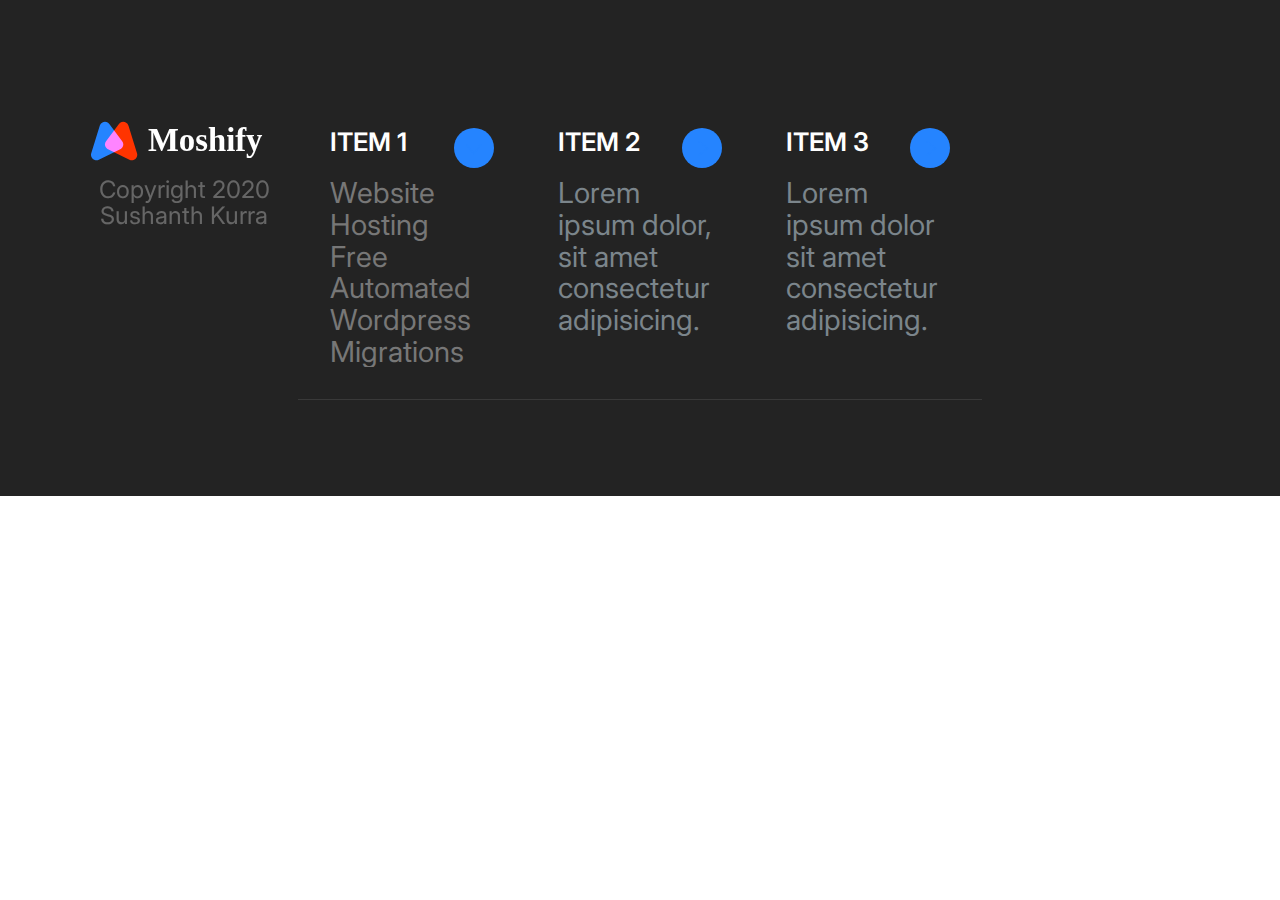
<file: index.html>
<!DOCTYPE html>
<html lang="en">
  <head>
    <meta charset="UTF-8" />
    <meta name="viewport" content="width=device-width, initial-scale=1.0" />
    <title>Document</title>
    <link rel="preconnect" href="https://fonts.googleapis.com" />
    <link rel="preconnect" href="https://fonts.gstatic.com" crossorigin />
    <link
      href="https://fonts.googleapis.com/css2?family=Inter:ital,opsz,wght@0,14..32,100..900;1,14..32,100..900&display=swap"
      rel="stylesheet"
    />
    <link rel="stylesheet" href="./css/styles.css" />
    <link rel="stylesheet" href="./css/normalize.css" />
  </head>
  <body>
    <footer class="block block--dark footer">
      <div class="container grid footer__sections">
        <section class="collapsible collapsible--expanded footer__section">
          <header class="collapsible__header">
            <h2 class="collapsible__heading footer__heading">Item 1</h2>

            <svg class="icon icon--primary collapsible__chevron">
              <use xlink:href="images/sprite.svg#chevron"></use>
            </svg>
          </header>
          <div class="collapsible__content">
            <ul class="list">
              <li><a href="#">Website Hosting</a></li>
              <li><a href="#"> Free Automated Wordpress </a></li>
              <li><a href="#">Migrations</a></li>
            </ul>
          </div>
        </section>
        <section class="collapsible footer__section">
          <header class="collapsible__header">
            <h2 class="collapsible__heading footer__heading">Item 2</h2>

            <svg class="icon icon--primary collapsible__chevron">
              <use xlink:href="images/sprite.svg#chevron"></use>
            </svg>
          </header>
          <div class="collapsible__content">
            Lorem ipsum dolor, sit amet consectetur adipisicing.
          </div>
        </section>
        <section class="collapsible footer__section">
          <header class="collapsible__header">
            <h2 class="collapsible__heading footer__heading">Item 3</h2>

            <svg class="icon icon--primary collapsible__chevron">
              <use xlink:href="images/sprite.svg#chevron"></use>
            </svg>
          </header>
          <div class="collapsible__content">
            Lorem ipsum dolor sit amet consectetur adipisicing.
          </div>
        </section>
        <section class="footer__brand">
          <img src="images/logo.svg" alt="Brand logo" />
          <p class="footer__copyright">Copyright 2020 Sushanth Kurra</p>
        </section>
      </div>
    </footer>
    <script src="js/main.js"></script>
  </body>
</html>
</file>
<file: css/styles.css>
::selection {
    background: var(--color-primary);
    color: #fff;
}
:root {
    --color-primary: #2584ff;
    --color-secondary: #00d9ff;
    --color-accent: #ff3400;
    --color-headings: #1b0760;
    --color-body: #918ca4;
    --color-body-darker:  #5c5577; 
    --color-border: #ccc;
    --border-radius: 30px;
}
*, *::after, *::before
{
    box-sizing: border-box;
} 
/* Typography */
html {
    font-size: 62.5;
}

 
body{
    font-family: Inter, Arial, Helvetica, sans-serif;
    color: var(--color-body);
    font-size: 2.4rem;
    line-height: 1.1;
}

h1, h2, h3 {
    color: var(--color-headings);
    margin-bottom: 1rems;
}
h1 {
    font-size: 7rem;
}
h2{
    font-size: 4rem;
}
h3{
    font-size: 3rem;
    font-weight: 500;
    
}
p{
    margin-top: 0;
}




@media screen and (min-width: 1024px){ 
body{
    font-size: 1.8rem;

}

h1 {
    font-size: 8rem;
}
h2 {
    font-size: 4rem;
}
h3 {
    font-size: 2.4rem;
}
}


/* Links */
a{
    text-decoration: none;
}
.link-arrow {
color: var(--color-accent);
text-transform: uppercase;
font-size: 2rem;
font-weight: 700;
}

.link-arrow::after {
    content: "-->";
    margin-left: 5px;
    transition: margin 0.15s;
}
.link-arrow:hover::after {
    margin-left: 10px;

}
@media screen and (min-width: 1024px) {
    .link-arrow {
        font-size: 1.5rem;
    }
    
}


/* Badges*/
/* Separating Skin from Structure */
.badge {
    border-radius: 20px;
    font-size: 2rem;
    font-weight: 600;
    padding: 0.5rem 2rem;   
    white-space: nowrap;
}

.badge--primary {
    background: var(--color-primary);
    color: #fff;
}

.badge--secondary {
    background-color: var(--color-secondary);
    color: #fff;
}

.badge--small {
    font-size: 1.6rem;
    padding: 0.5rem 1.5rem;
}

@media screen and (min-width: 1024px){
    .badge {
        font-size: 1.5rem;
    }
    .badge--small {
        font-size: 1.2rem;
    }
}

/* Lists */
.list {
    list-style: none;
    padding-left: 0;
    
}

.list--inline .list__item{
    display: inline-block;
    margin-right: 2rem;
}

.list--tick {
    list-style-image: url(../images/tick.svg);
    padding-left: 3rem;
    color: var(--color-headings);

}

.list--tick .list__item {
    padding-left: 0.5rem;
    margin-bottom: 1rem;
}

@media screen and (min-width: 1024px) {
    .list--tick .list__item {
        padding-left: 0;
    
    }

}

/* Icons */
.icon {
    width: 40px;
    height: 40px;
}
.icon--small {
    width: 30px;
    height: 30px;
}
.icon--primary {
    fill: var(--color-primary);
}

.icon--white {
    fill: white;
}

.icon-container {
    background: #f3f9fa;
    width: 64px;
    height: 64px;
    border-radius: 100%;
    display: inline-flex;
    justify-content: center;
    align-items: center;
}

.icon-container--accent {
    background: var(--color-accent);
}

/* Buttons */
.btn {
    border-radius: 40px;
    border: 0;
    cursor: pointer;
    font-size: 1.8rem;
    font-weight: 600;
    margin: 1rem 0;
    outline: 0;
    padding: 2rem 3rem;
    text-transform:uppercase ;
    white-space: nowrap;
    text-align: center;
}

.btn .icon {
    width: 2rem;
    height: 2rem;
    margin-right: 1rem;
    vertical-align: middle;
}

.btn--primary {
    background: var(--color-primary);
    color: #fff;
}
.btn--primary:hover {
    background-color: #3a8ffd;
}
.btn--secondary {
    background: var(--color-secondary);
    color: #fff;
}
.btn--secondary:hover {
    background-color:#00c8eb;
}
.btn--accent {
    background: var(--color-accent);
    color: #fff;
}
.btn--accent:hover {
    background-color:#ec3000;
}
.btn--strected {
    padding-left: 6rem;
    padding-right: 4rems
    ;
}

.btn--block {
    width: 100%;
    display: inline-block;
}

.btn--outline {
    background: #fff;
    color: var(--color-headings);
    border: 2px solid var(--color-headings);
}
.btn--outline:hover {
    background: var(--color-headings);
    color: #fff;
}

@media screen and (min-width) {
    .btn {
        font: 1.5rem;
    }
}


/* Inputs */

.input {
    border-radius: 30px;
    border: 1px solid var(--color-border);
    color: var(--color-headings);
    font-size: 2rems;
    outline: none;
    padding: 1.5rem 3.5rem;
}

::placeholder {
    color: #cdcbd7;

}
.input-group {
    border: 1px solid var(--color-border);
    border-radius: var(--border-radius);
    display: flex;
}

.input-group .input {
    border: 0;
    flex-grow: 1;
    padding: 1.5rem 2rem;
}

.input-group .btn {
    margin: 4px;
  
}

@media screen and (min-width) {
    .input {
        font-size: 1.5rem;
    }
}

/* Cards */
.card {
    border-radius: 7px;
    box-shadow: 0 0 20px 10px #f3f3f3;
    overflow: hidden;
  
}

.card__header , .card__body {
    padding: 2rem 3rem;
}

.card--primary .card__header {
    background: var(--color-primary);
    color: #fff;
}

.card--secondary .card__header {
    background: var(--color-secondary);
    color: #fff;
}

.card--primary .badge--primary  {
    background: #126de4;

}

.card--secondary .badge--Secondary {
    background: #00d5ff;

}

/* Plans */

.plan__name {
    color: #fff;
    margin: 0;
    font-weight: 500;
    font-size: 2.4rem;
}

.plan {
    transition: transform .2s ease-out;
}


.plan__price {
    font-size: 5rem;

}

.plan__billing-cycle {
    font-size: 2.4rem;
    font-weight: 300;
    opacity: 0.8;
    margin-right: 1rem;
}

.plan__description {
    font-size: 2rem;
    font-weight: 300;
    letter-spacing: 1px;
    display: block;
}

.plan .list__item {
    margin-bottom: 2rem;

}

.plan--popular {
    transform: scale(1.1);
}

.plan--popular .card__header {
    position: relative;
}
.plan--popular .card__header::before{
    content: url(../images/popular.svg);
    width: 40px;
    display: inline-block;
    position: absolute;
    top: -6%;
    right: 5%;

}

.plan:hover {
    transform: scale(1.05);
}

.plan--popular:hover {
    transform: scale(1.15);
}


@media screen and (min-width: 1024px){
    .plan__name {
        font-size: 1.4rem;
    }

    .plan__price {
        font-size: 4rem;
    }

    .plan__billing-cycle {
        font-size: 1.6rem;
    }

    .plan__description {
        font-size: 1.7rem;
    }
}

/* Media */
.media {
    display: flex;
    margin-bottom: 4rem;
}

.media__title {
    margin: 0;
}

.media__body {
    padding: 0 2rem;
}

.media__image {
    margin-top: 1rem;
}

/* Quotes */

.quote {
    font-size: 3rems;
    font-style: italic;
    color: var(--color-body-darker);
    line-height: 1.3;
}
.quote__text::before {
    content: open-quote;
}
.quote__text::after {
    content: close-quote;
}
.quote__author{
    font-size: 3rem;
    font-weight: 300;
    font-style: normal;
    margin-bottom: 0;
}
.quote__company {
    color: var(--color-headings);
    opacity: 0.4;
    font-size: 2rem;
    font-style: normal;
}

.quote__line {
    position: relative;
    bottom: 10px;
}

@media svree and (min-width: 1024px){
    .quote {
        font-size: 2rems;
       
    }
   
    .quote__author{
        font-size: 2.4rem;
       
    }
    .quote__company {
    
        font-size: 1.6rem;
       
    }
    

}

/* Grids */
.grid {
    display: grid;

}
@media screen and (min-width: 768px){
    .grid--1x2 {
        grid-template-columns: repeat(2, 1fr);
    }
}

@media screen and (min-width: 1024px){
    .grid--1x3 {
        grid-template-columns: repeat(3, 1fr);
    }
}

/* Testimonial */

.testimonial {
    padding: 3rem;

}
.testimonial__image{
    position: relative;
} 

.testimonial__image > img {
    width: 100%;
}

.testimonial__image > .icon-container {
    position: absolute;
    top: 3rem;
    right:-32px;

}

@media screen and  (min-width: 768px) {
    .testimonial .quote, .testimonial .quote__author {
        font-size: 2.4rem;
    }

    .testimonal .quote {
        margin-left: 6rem;
    }

}

/* Callouts */
.callout {
    padding: 4rems;
    border-radius: 40px;
}

.callout--primary {
     background: var(--color-primary);
     color: #fff;
}

.callout__heading {
    color: #fff;
    margin-top: o;
    font-size: 3rems;
}

.callout .btn {
    justify-self: center;
    align-self: center;
}

.callout__content {
    text-align: center;
}


@media screen and (min-width:768px){
   .callout .grid--1x2{
    grid-template-columns: 1fr auto;
   }
   
    .callout__content{
        text-align: left;
    }

    .callout .btn {

        justify-self: start;
        margin: 0 2rem;
    }
}

/* Collapsibles */

.collapsible__header {
    display:flex;
    justify-content: space-between;
    
}
.collapsible__heading {
    margin-top:0;
    font-size: 3rem;
     
}

.collapsible__chevron {
    transform: rotate(-90deg);
    transition: transform 0.3s;
}

.collapsible__content {
    max-height: 0;
    overflow: hidden;
    opacity: 0;
    transition: all 0.3s;
}

.collapsible--expanded .collapsible__chevron {
    transform: rotate(0);
}

.collapsible--expanded .collapsible__content{
    max-height: 100vh;
    opacity: 1;


}

/* Blocks */
.block {
    --padding-vertical: 6rem;
    padding: var(--padding-vertical) 2rem;

   

}
.block_header {
    text-align: center;
    margin-bottom: 4rem;
}
.block__heading {
    margin: 0;
    color: #fff;
}

.block--dark {
    background: #000;
    color: #7b858b;
}

.block--dark h1,.block--dark h2, .block--dark h3 {
    color: #fff;
}

.block--skewed-right {
    padding-bottom: calc(var(--padding-vertical) + 4rem);
    clip-path: polygon(0 0, 100% 0%, 100% 100%, 0 80%);
}

.block--skewed-left {
    padding-bottom: calc(var(--padding-vertical) + 4rem);
    clip-path: polygon(0 0, 100% 0%, 100% 90%, 0 100%);
}


.container {
    max-width: 1140px;
    margin: 0 auto;
}

/* Navigation  */
.nav {
    background-color: #000;
    display: flex;
    justify-content: space-between;
    flex-wrap: wrap;
    padding: 0 1rem;
    align-items: center;

}

.nav__list {
    width: 100%;
    margin: 0;

}

.nav__item {
    padding: 0.5rem 2rem;
    border-bottom: #222;
    
}

.nav__item > a {
    color: #d2d0db;
    transition: color .3s;
}
.nav__item > a:hover {
    color: #fff;
}
.nav__toggler {
    opacity: 0.5;
    transition: box-shadow .15s;
    cursor: pointer;
}
.nav.collapsible--expanded .nav__toggler {
    opacity: 1;
    box-shadow: 0 0 0 3px #666;
    border-radius: 5px;

}
.nav__brand {
    transform: translateY(5px);
}


@media screen and (min-width:768px) {
    .nav__toggler {
        display: none;
    }

    .nav__list {
        width:auto;
        display: flex;
        font-size: 1rem;
        max-width: 100%;
        opacity: 1;
    }

    .nav__item{
        border: 0;
    }
}

/* Hero */
.hero__tagline {
    font-size: 2rem;
    color: #b9c3cf;
    letter-spacing: 1px;
    margin: 2rem 0 5rem;

}
.hero__image {
    width: 100%;
}

@media screen and (min-width: 768px) {
    .hero{
        padding-top: 0;
    }
    .hero__content {
        text-align: left;
        align-self: center;
    }
}


/* Domain Block */

.block-domain .input-group {
    box-shadow: 0 0 30px 20px #e6ebee;
    border: 0;
    margin: 4rem auto;
    max-width: 670px;
}

.block-domain__prices {
    display: grid;
    grid-template-columns: repeat(3, 1fr);
    grid-template-rows: repeat(2, 6rem);
    font-size: 2rem; 
    font-weight: 600;
    justify-items: center;
    max-width: 700px;
    margin: 0 auto;
}

@media screen and (min-width: 768px){
    .block-domain__prices {
        grid-template-columns: repeat(auto-fit, minmax(10rem, 1fr));
    }
}

/* Block plans */

.block-plans .grid {
    gap: 8rem 4rem;
}

.block-plans .card {
    max-width: 500px;
    margin: 0 auto;
}

/* Features */
.feature {
    gap: 4rem 2rem;
    /* margin: 12rem 0; */
  
}
.feature:first-of-type {

    margin-top: 6rem;
}

.feature:first-of-type {
    margin-top: 6rem;
  } 

.feature__heading {
    margin: 1rem 0;
}

.feature__image{
    width: 100%;
}

@media screen and (min-width: 768px) {
    .feature:nth-of-type(even) .feature__content {
      order: 2;
    }
  }

/* Showcase Block */
.block-showcase__image > img {
    width: 100%;
  }
  
  @media screen and (min-width: 768px) {
    .block-showcase .grid {
      grid-template-columns: 50% 50%;
    }
  
    .block-showcase__image {
      justify-self: end;
    }
  
    .block-showcase__image > img {
      width: auto;
      max-width: 700px;
    }
  }

/* Footer */
.footer{
    background: #232323;
}

.footer__section {
    padding: 2rem;
    border-bottom: 1px solid #393939;
}

.footer__heading {
    text-transform: uppercase;
    font-weight: 600;
}

.footer__brand {
    margin-top: 5rem;
    text-align: center;
}

.footer__copyright {
    font-size: 2.1rem;
    color: #fff;
    opacity: .3;
}
.footer a{
    color: #777;
    transition: color 0.3s;
}
.footer a:hover {
    color: #fff;
}

@media screen and (min-width: 768px){
    .footer__sections {
        grid-template-columns: repeat(5, 1fr);

    }
    .footer .collapsible__chevron{
        display: hidden;
    }
    .footer .collapsible__content {
        opacity: 1;
        max-height: 100%;
    }
    .footer__brand {
        order: -1;
        margin-top: 1rem;
    }
   /* TODO: Consider refactoring this and applying to all images */
    .footer__brand img {
        width: 100%;
        max-width: 230px;
    }

    .footer__copyright {
        font-size: 1.5rem;
    }

   

    .footer_section {
        border: none;
    }

    .footer__section .list {
        margin: 0;
    }

    .footer__heading{
        font-size: 1.6rem;
    }
}
</file>
